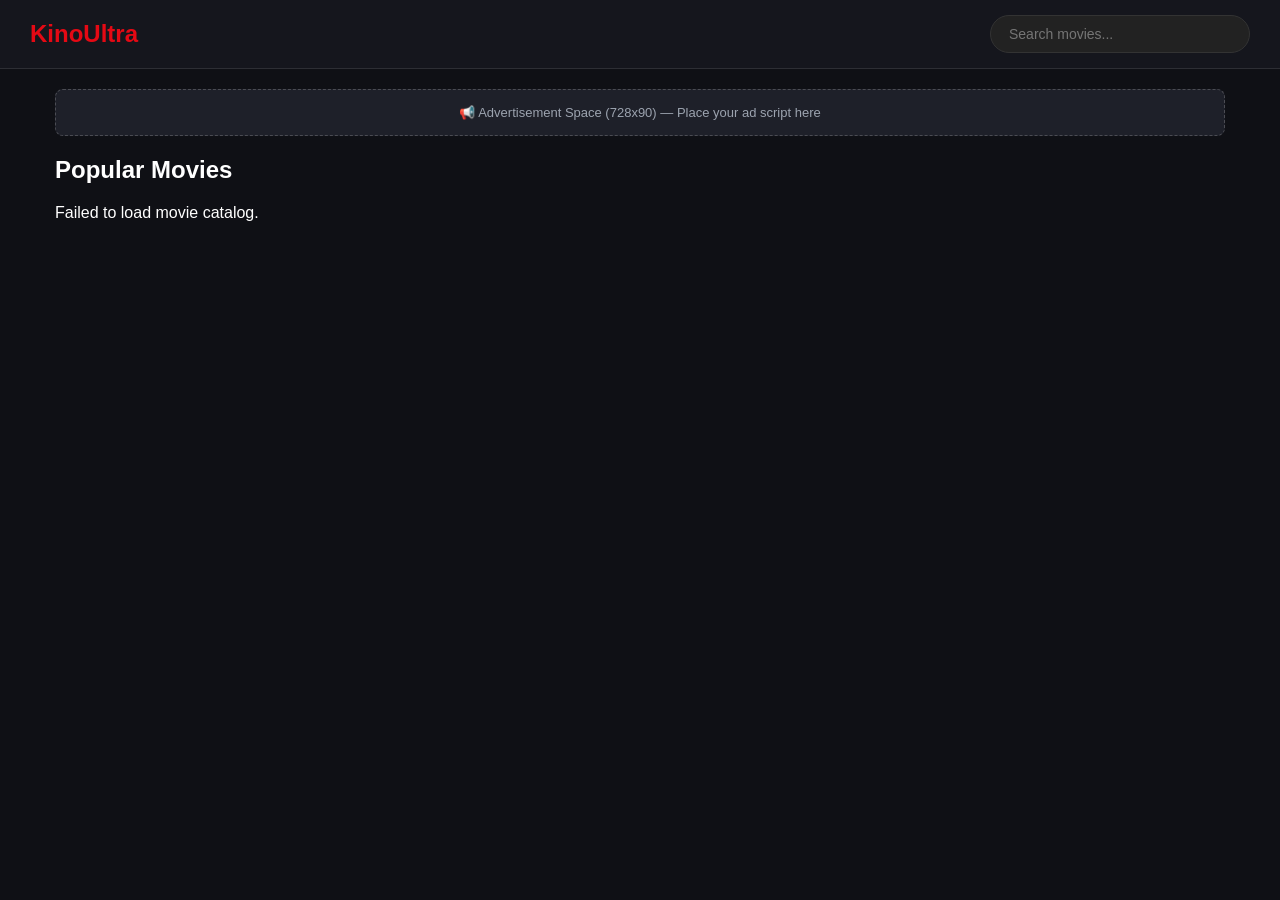
<file: index.html>
<!DOCTYPE html>
<html lang="en">
<head>
    <meta name="google-site-verification" content="fNl9QEdvjZOO-HoHmPcxZNIFtOfWZEE2euZz_bybCu0" />
    <meta charset="UTF-8">
    <meta name="viewport" content="width=device-width, initial-scale=1.0">
    <title>KinoUltra — Watch Movies Online</title>
    <style>
        :root {
            --bg: #0f1015;
            --card-bg: #1a1c24;
            --accent: #e50914;
            --accent-hover: #b20710;
            --text: #ffffff;
            --text-sub: #9ca3af;
            --ad-bg: #1e2029;
        }

        * { box-sizing: border-box; }

        body {
            margin: 0;
            font-family: Arial, sans-serif;
            background-color: var(--bg);
            color: var(--text);
        }

        header {
            display: flex;
            justify-content: space-between;
            align-items: center;
            padding: 15px 30px;
            background: #15161d;
            border-bottom: 1px solid rgba(255,255,255,0.1);
        }

        .logo {
            font-size: 24px;
            font-weight: bold;
            color: var(--accent);
        }

        .search-box input {
            padding: 10px 18px;
            width: 260px;
            border-radius: 20px;
            border: 1px solid #333;
            background: #222;
            color: white;
            outline: none;
            font-size: 14px;
        }

        .container {
            max-width: 1200px;
            margin: 20px auto;
            padding: 0 15px;
        }

        .ad-banner {
            background: var(--ad-bg);
            border: 1px dashed rgba(255, 255, 255, 0.2);
            border-radius: 8px;
            padding: 15px;
            text-align: center;
            color: var(--text-sub);
            margin-bottom: 20px;
            font-size: 13px;
        }

        .grid {
            display: grid;
            grid-template-columns: repeat(auto-fill, minmax(180px, 1fr));
            gap: 20px;
        }

        .card {
            background: var(--card-bg);
            border-radius: 8px;
            overflow: hidden;
            cursor: pointer;
            transition: transform 0.2s ease;
        }

        .card:hover { transform: translateY(-5px); }

        .card img {
            width: 100%;
            height: 260px;
            object-fit: cover;
        }

        .card-info { padding: 10px; }
        .card-title { font-size: 14px; font-weight: bold; white-space: nowrap; overflow: hidden; text-overflow: ellipsis; }
        .card-meta { font-size: 12px; color: var(--text-sub); margin-top: 5px; }

        .modal {
            display: none;
            position: fixed;
            top: 0; left: 0; width: 100%; height: 100%;
            background: rgba(0, 0, 0, 0.92);
            z-index: 1000;
            justify-content: center;
            align-items: center;
        }

        .modal-content {
            background: #181922;
            width: 880px;
            max-width: 95%;
            border-radius: 12px;
            padding: 24px;
            position: relative;
            max-height: 90vh;
            overflow-y: auto;
        }

        .close {
            position: absolute;
            top: 10px; right: 18px;
            color: var(--text-sub);
            font-size: 32px;
            cursor: pointer;
            line-height: 1;
        }

        .close:hover { color: white; }

        .movie-info-box {
            display: flex;
            gap: 20px;
        }

        .modal-poster {
            width: 160px;
            height: 240px;
            object-fit: cover;
            border-radius: 8px;
        }

        .modal-details {
            display: flex;
            flex-direction: column;
            justify-content: space-between;
            flex: 1;
        }

        .play-btn {
            background: var(--accent);
            color: white;
            border: none;
            padding: 16px;
            border-radius: 8px;
            font-size: 18px;
            font-weight: bold;
            cursor: pointer;
            width: 100%;
            transition: background 0.2s;
            margin-top: 15px;
        }

        .play-btn:hover { background: var(--accent-hover); }

        iframe {
            width: 100%;
            height: 480px;
            border: none;
            border-radius: 8px;
            background: #000;
        }

        /* Стили для системы отзывов и звёзд */
        .reviews-section {
            margin-top: 25px;
            border-top: 1px solid rgba(255,255,255,0.1);
            padding-top: 15px;
        }
        .star-rating {
            display: flex;
            gap: 5px;
            font-size: 24px;
            cursor: pointer;
            margin-bottom: 10px;
        }
        .star { color: #555; transition: color 0.2s; }
        .star.active { color: #f59e0b; }
        .review-input {
            width: 100%;
            padding: 10px;
            background: #222;
            border: 1px solid #333;
            border-radius: 6px;
            color: white;
            resize: vertical;
            min-height: 60px;
            margin-bottom: 10px;
            outline: none;
        }
        .review-btn {
            background: #333;
            color: white;
            border: none;
            padding: 8px 16px;
            border-radius: 6px;
            cursor: pointer;
            font-weight: bold;
        }
        .review-btn:hover { background: var(--accent); }
        .reviews-list {
            margin-top: 15px;
            display: flex;
            flex-direction: column;
            gap: 10px;
        }
        .review-item {
            background: #1e2029;
            padding: 10px 14px;
            border-radius: 6px;
            font-size: 13px;
        }
        .review-item-header {
            display: flex;
            justify-content: space-between;
            color: var(--text-sub);
            margin-bottom: 4px;
        }
    </style>

    <script data-cfasync="false" src="https://aarems.org/1/fc63adad21599d5019e3641c3dda462d"></script>
</head>
<body>

    <header>
        <div class="logo">KinoUltra</div>
        <div class="search-box">
            <input type="text" placeholder="Search movies..." onkeydown="if(event.key==='Enter') searchMovie(this.value)">
        </div>
    </header>

    <div class="container">
        <!-- БЛОК РЕКЛАМЫ #1: Верхний баннер -->
        <div class="ad-banner" id="topAdSlot">
            <span>📢 Advertisement Space (728x90) — Place your ad script here</span>
        </div>

        <h2>Popular Movies</h2>
        <div class="grid" id="movieGrid">Loading catalog...</div>
    </div>

    <div class="modal" id="modal">
        <div class="modal-content">
            <span class="close" onclick="closeModal()">&times;</span>
            <div id="modalBody"></div>
        </div>
    </div>

    <script>
        const API_KEY = '3fd2be6f0c70a2a598f084ddfb75487c';
        let moviesList = [];
        let currentSelectedRating = 5;

        async function loadMovies() {
            try {
                const res = await fetch(`https://api.themoviedb.org/3/movie/popular?api_key=${API_KEY}&language=en-US`);
                const data = await res.json();
                moviesList = data.results || [];
                render(moviesList);
            } catch (e) {
                document.getElementById('movieGrid').innerText = "Failed to load movie catalog.";
            }
        }

        async function searchMovie(q) {
            if(!q) return loadMovies();
            const res = await fetch(`https://api.themoviedb.org/3/search/movie?api_key=${API_KEY}&language=en-US&query=${encodeURIComponent(q)}`);
            const data = await res.json();
            moviesList = data.results || [];
            render(moviesList);
        }

        function render(list) {
            const grid = document.getElementById('movieGrid');
            grid.innerHTML = list.map(m => `
                <div class="card" onclick="openInfo(${m.id})">
                    <img src="${m.poster_path ? 'https://image.tmdb.org/t/p/w500' + m.poster_path : 'https://via.placeholder.com/300x450'}" alt="${m.title}">
                    <div class="card-info">
                        <div class="card-title">${m.title}</div>
                        <div class="card-meta">${(m.release_date||'').split('-')[0]} • ★ ${m.vote_average.toFixed(1)}</div>
                    </div>
                </div>
            `).join('');
        }

        function openInfo(id) {
            const m = moviesList.find(item => item.id === id);
            if (!m) return;

            const poster = m.poster_path ? 'https://image.tmdb.org/t/p/w500' + m.poster_path : '';
            const title = m.title;
            const desc = m.overview || "No description available.";

            document.getElementById('modalBody').innerHTML = `
                <h2 style="margin-top:0;">${title}</h2>
                <div class="movie-info-box">
                    <img class="modal-poster" src="${poster}" alt="${title}">
                    <div class="modal-details">
                        <p style="color:#9ca3af; line-height:1.4;">${desc}</p>
                        <button class="play-btn" onclick="startMovie(${m.id}, '${title.replace(/'/g, "")}')">Смотреть фильм</button>
                    </div>
                </div>
            `;
            document.getElementById('modal').style.display = 'flex';
        }

        function startMovie(id, title) {
            document.getElementById('modalBody').innerHTML = `
                <h3 style="margin-top:0; margin-bottom:12px;">${title}</h3>
                <iframe src="https://vidlink.pro/movie/${id}" allow="autoplay; encrypted-media; picture-in-picture" allowfullscreen></iframe>
                
                <!-- БЛОК РЕКЛАМЫ #2: Баннер под видеоплеером -->
                <div class="ad-banner" style="margin-top:15px; margin-bottom:0;">
                    <span>📺 Sponsor Ad / Promo Code Banner (Under Player)</span>
                </div>

                <!-- БЛОК ОТЗЫВОВ И ЗВЁЗД -->
                <div class="reviews-section">
                    <h4>Оставить отзыв и оценку</h4>
                    <div class="star-rating" id="starContainer">
                        <span class="star active" onclick="setRating(1)">★</span>
                        <span class="star active" onclick="setRating(2)">★</span>
                        <span class="star active" onclick="setRating(3)">★</span>
                        <span class="star active" onclick="setRating(4)">★</span>
                        <span class="star active" onclick="setRating(5)">★</span>
                    </div>
                    <textarea class="review-input" id="reviewText" placeholder="Напишите ваше мнение о фильме..."></textarea>
                    <button class="review-btn" onclick="submitReview(${id})">Отправить отзыв</button>
                    
                    <div class="reviews-list" id="reviewsListContainer">
                        <!-- Сюда подгружаются отзывы -->
                    </div>
                </div>
            `;
            loadReviews(id);
        }

        function setRating(rating) {
            currentSelectedRating = rating;
            const stars = document.querySelectorAll('#starContainer .star');
            stars.forEach((star, index) => {
                if (index < rating) {
                    star.classList.add('active');
                } else {
                    star.classList.remove('active');
                }
            });
        }

        function submitReview(movieId) {
            const text = document.getElementById('reviewText').value.trim();
            if (!text) return alert('Напишите текст отзыва!');

            const reviewsKey = 'reviews_' + movieId;
            const existingReviews = JSON.parse(localStorage.getItem(reviewsKey) || '[]');

            const newReview = {
                rating: currentSelectedRating,
                text: text,
                date: new Date().toLocaleDateString()
            };

            existingReviews.unshift(newReview);
            localStorage.setItem(reviewsKey, JSON.stringify(existingReviews));

            document.getElementById('reviewText').value = '';
            loadReviews(movieId);
        }

        function loadReviews(movieId) {
            const reviewsKey = 'reviews_' + movieId;
            const reviews = JSON.parse(localStorage.getItem(reviewsKey) || '[]');
            const container = document.getElementById('reviewsListContainer');

            if (reviews.length === 0) {
                container.innerHTML = '<div style="color:var(--text-sub); font-size:12px;">Пока нет отзывов. Будьте первыми!</div>';
                return;
            }

            container.innerHTML = reviews.map(r => `
                <div class="review-item">
                    <div class="review-item-header">
                        <span>Оценка: ${'★'.repeat(r.rating)}${'☆'.repeat(5 - r.rating)}</span>
                        <span>${r.date}</span>
                    </div>
                    <div>${r.text}</div>
                </div>
            `).join('');
        }

        function closeModal() {
            document.getElementById('modal').style.display = 'none';
            document.getElementById('modalBody').innerHTML = '';
        }

        loadMovies();
    </script>
    <script data-cfasync="false" src="https://bancadeltempoidea.org/14/eba8d4d2487e475023c1c30825def61d"></script>
</body>
</html>
</file>
